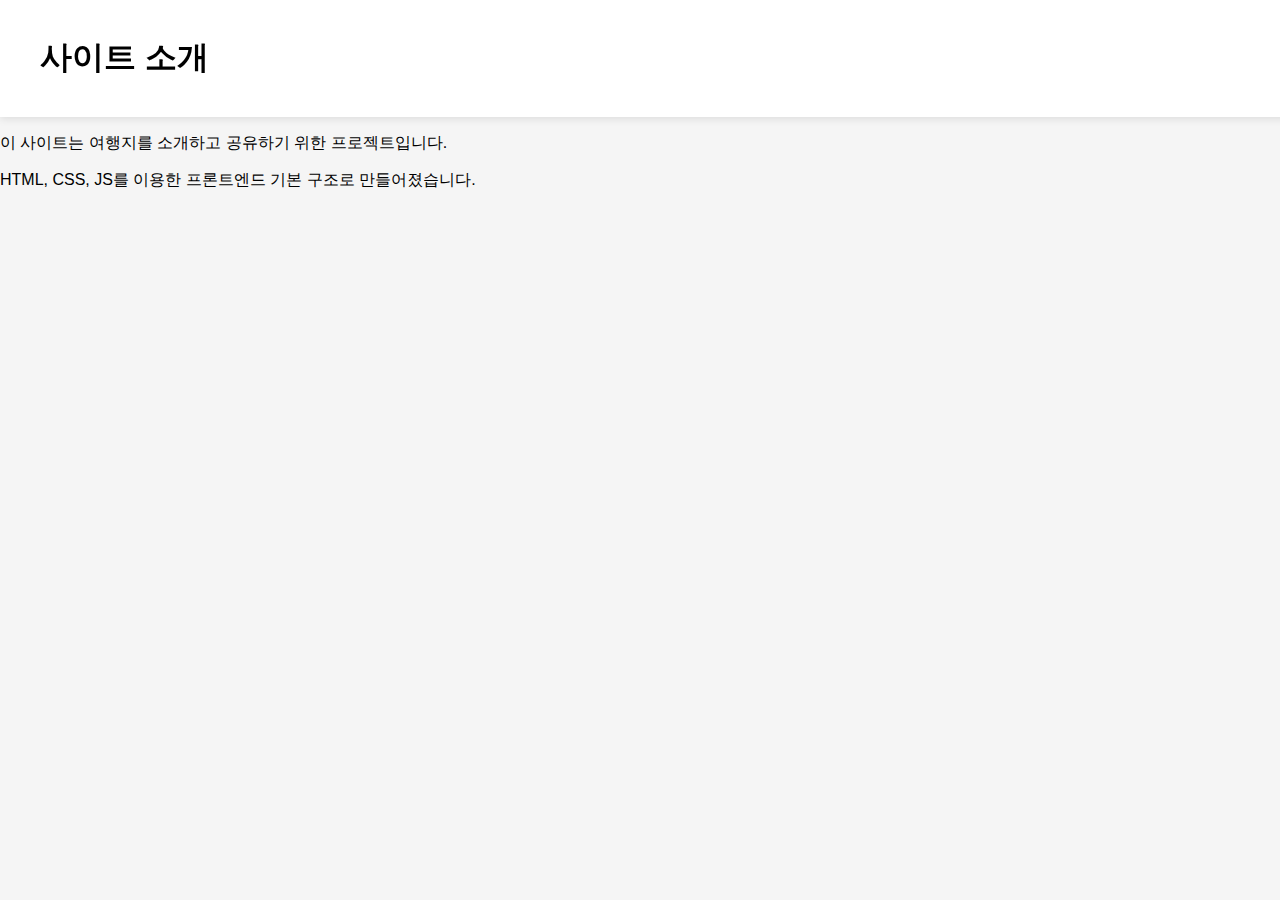
<file: frontend/pages/about.html>
<!DOCTYPE html>
<html lang="ko">
<head>
  <meta charset="UTF-8" />
  <title>소개</title>
  <link rel="stylesheet" href="../css/style.css" />
</head>
<body>
  <header>
    <h1>사이트 소개</h1>
  </header>

  <main>
    <section>
      <p>이 사이트는 여행지를 소개하고 공유하기 위한 프로젝트입니다.</p>
      <p>HTML, CSS, JS를 이용한 프론트엔드 기본 구조로 만들어졌습니다.</p>
    </section>
  </main>
</body>
</html>
</file>
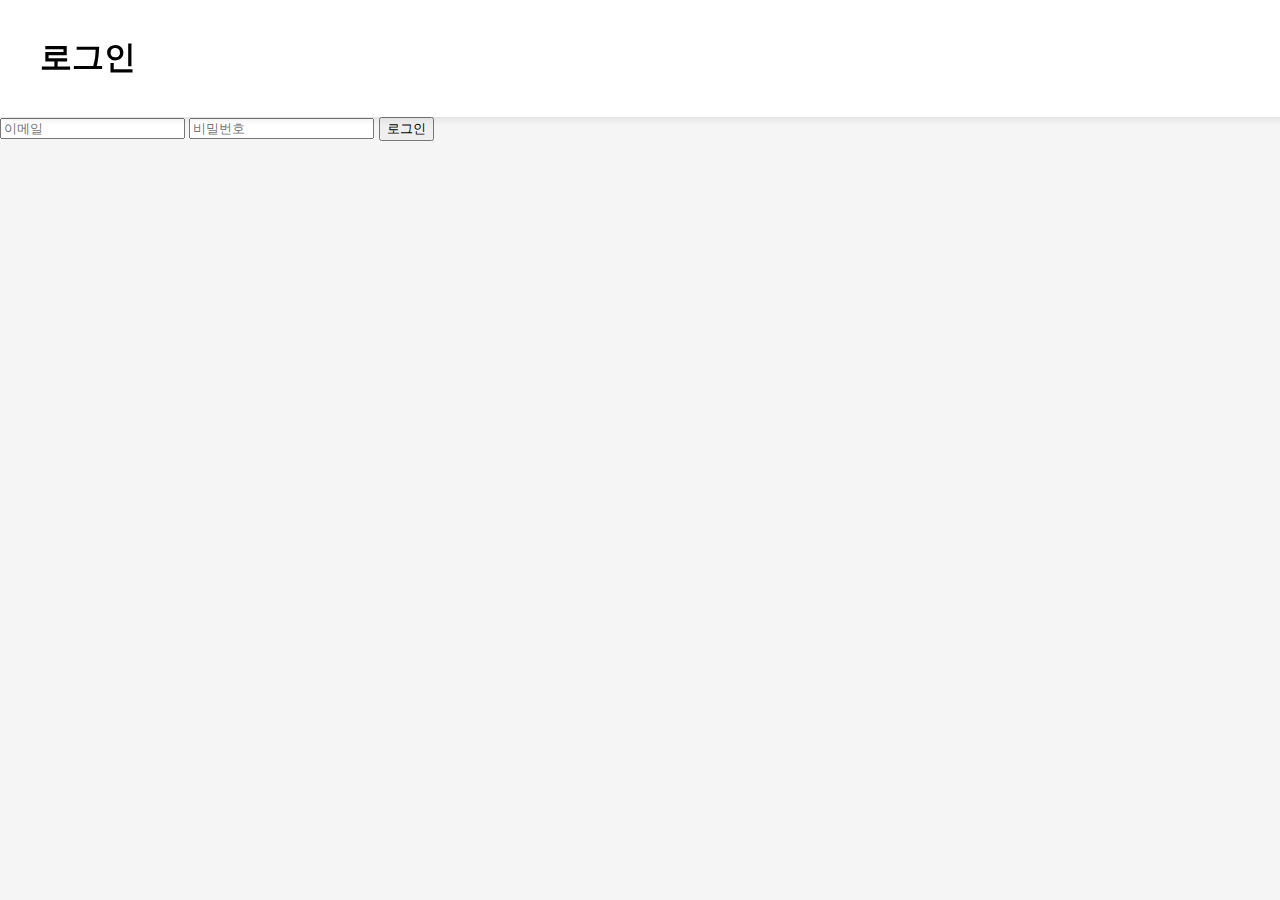
<file: frontend/pages/login.html>
<!DOCTYPE html>
<html lang="ko">
<head>
  <meta charset="UTF-8" />
  <title>로그인</title>
  <link rel="stylesheet" href="../css/style.css" />
</head>
<body>
  <header>
    <h1>로그인</h1>
  </header>

  <main>
    <form id="login-form">
      <input id="login-email" type="text" placeholder="이메일" required />
      <input id="login-password" type="password" placeholder="비밀번호" required />
      <button type="submit">로그인</button>
    </form>
  </main>

  <script src="../js/main.js"></script>
</body>
</html>
</file>
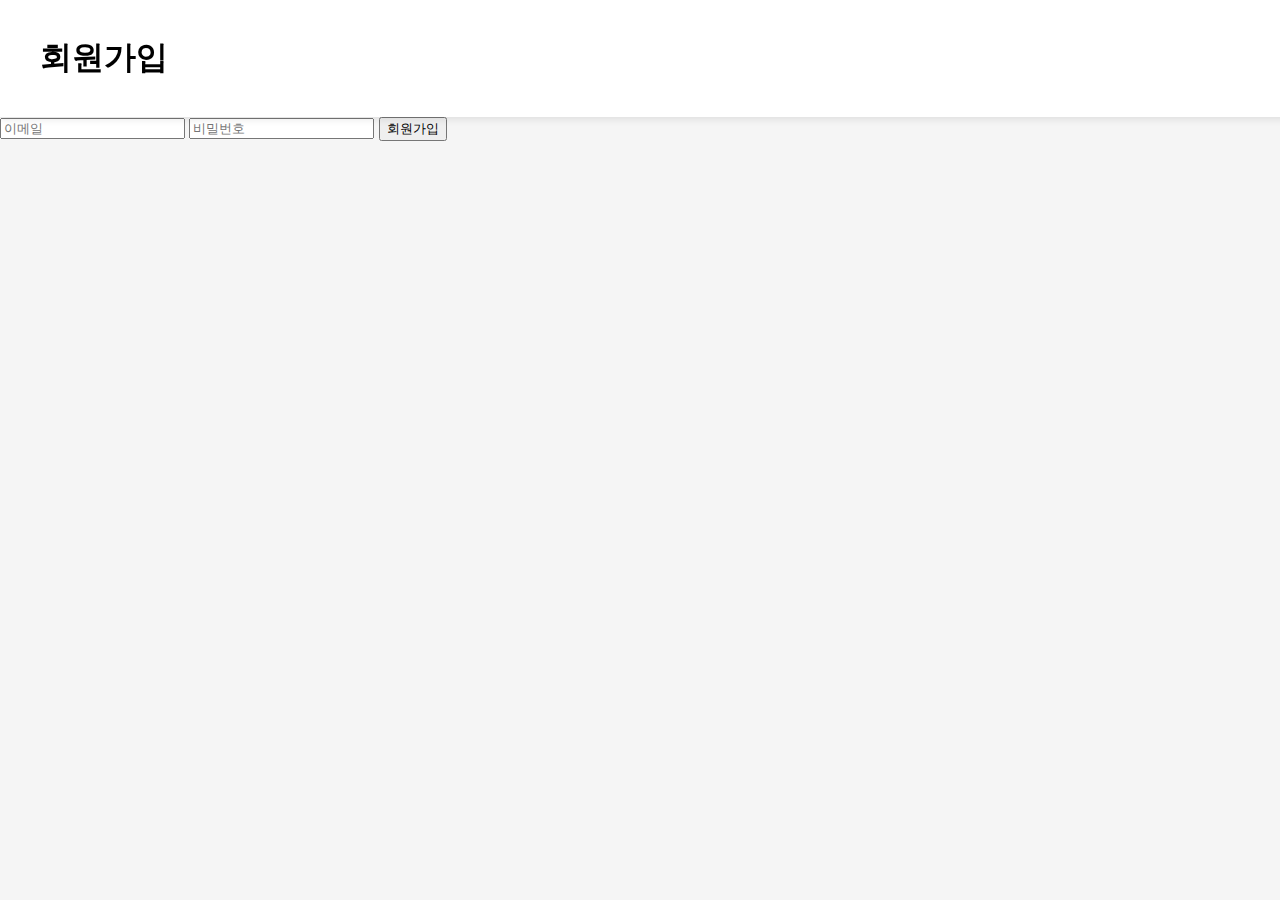
<file: frontend/pages/signup.html>
<!DOCTYPE html>
<html lang="ko">
<head>
  <meta charset="UTF-8" />
  <title>회원가입</title>
  <link rel="stylesheet" href="../css/style.css" />
</head>
<body>
  <header>
    <h1>회원가입</h1>
  </header>

  <main>
    <form id="signup-form">
      <input id="email" type="text" placeholder="이메일" required />
      <input id="password" type="password" placeholder="비밀번호" required />
      <button type="submit">회원가입</button>
    </form>
  </main>

  <script src="../js/main.js"></script>
</body>
</html>
</file>
<file: frontend/css/style.css>
/* -------------------- 기본 설정 -------------------- */
body {
  margin: 0;
  font-family: 'Noto Sans KR', sans-serif;
  background: #f5f5f5;
}

/* -------------------- 헤더 -------------------- */
header {
  width: 100%;
  background: white;
  padding: 15px 40px;
  display: flex;
  align-items: center;
  justify-content: space-between;
  box-shadow: 0 2px 8px rgba(0,0,0,0.1);
  position: sticky;
  top: 0;
  z-index: 10;
}

.logo {
  font-size: 26px;
  font-weight: bold;
}

.search-box input {
  width: 260px;
  padding: 8px 12px;
  border: 1px solid #ccc;
  border-radius: 20px;
}

.top-buttons button {
  padding: 8px 16px;
  border: none;
  margin-left: 10px;
  border-radius: 8px;
  background: #ececec;
  cursor: pointer;
}

/* -------------------- 내비게이션 -------------------- */
nav {
  background: white;
  border-bottom: 1px solid #ddd;
}

nav ul {
  display: flex;
  gap: 25px;
  list-style: none;
  margin: 0;
  padding: 15px 40px;
}

nav li {
  cursor: pointer;
}

/* -------------------- 메인 배너 -------------------- */
.banner {
  position: relative;        /* 텍스트 배치용 */
  width: 100%;
  height: 200px;
  overflow: hidden;
  background: #ddd;
}

.banner img {
  width: 100%;
  height: 100%;
  object-fit: cover;
  display: block;
}

.banner-text {
  position: absolute;
  top: 90%;
  left: 50%;
  transform: translate(-50%, -200%);
  color: white;
  font-size: 2rem;
  font-weight: bold;
  text-shadow: 2px 2px 5px rgba(0,0,0,0.5);
  text-align: center;
}

/* -------------------- 섹션 제목 -------------------- */
.section-title {
  font-size: 24px;
  font-weight: bold;
  padding: 30px 40px 10px;
}

/* -------------------- 포토 그리드 -------------------- */
.photo-grid {
  display: flex;
  gap: 20px;
  flex-wrap: wrap;         /* 화면 줄어들면 줄바꿈 */
  padding: 0 40px 40px;
}

.photo-box {
  width: 220px;
  height: 150px;
  background: #e2e2e2;
  border-radius: 10px;
  display: flex;
  align-items: center;
  justify-content: center;
  color: #555;
  font-weight: bold;
}

/* -------------------- 로그인 / 회원가입 -------------------- */
.login-container,
.signup-container {
  width: 400px;
  margin: 60px auto;
  padding: 30px;
  background: #fff;
  border-radius: 12px;
  box-shadow: 0 4px 12px rgba(0,0,0,0.1);
  text-align: center;
}

.sns-login button {
  width: 100%;
  padding: 12px;
  margin-bottom: 10px;
  border: none;
  border-radius: 8px;
  font-size: 17px;
  font-weight: bold;
  cursor: pointer;
}

.kakao { background: #FDDC3F; }
.naver { background: #1EC800; color: white; }

.normal-login input,
.signup-box input {
  width: 100%;
  padding: 12px;
  margin: 8px 0;
  border: 1px solid #ddd;
  border-radius: 8px;
}

.login-btn,
.signup-btn {
  width: 100%;
  padding: 12px;
  margin-top: 10px;
  background: #4DA6FF;
  border: none;
  border-radius: 8px;
  color: white;
  font-size: 17px;
  cursor: pointer;
}

/* -------------------- 이미지 박스 -------------------- */
.image-box {
  width: 300px;
  height: 300px;
  margin: 20px auto;
  border: 2px solid #ccc;
  border-radius: 10px;
  overflow: hidden;
  display: flex;
  justify-content: center;
  align-items: center;
}

.image-box img {
  width: 100%;
  height: 100%;
  object-fit: cover;
  display: block;
}

/* -------------------- 이미지 아래 텍스트 -------------------- */
.caption {
  width: 300px;
  margin: 8px auto 0;
  text-align: center;
  font-size: 1.2rem;
  font-weight: bold;
  color: #333;
}

.image-container {
  width: 300px;          /* 전체 폭 */
  margin: 20px auto;     /* 가운데 정렬 */
  text-align: center;    /* 텍스트 중앙 정렬 */
}

.image-box {
  width: 100%;
  height: 300px;
  overflow: hidden;
  border: 2px solid #ccc;
  border-radius: 10px;
}

.image-box img {
  width: 100%;
  height: 100%;
  object-fit: cover;     /* 비율 유지하면서 꽉 채우기 */
  display: block;
}

.image-text {
  margin-top: 8px;
  font-size: 1.2rem;
  color: #333;
  font-weight: bold;
}

.image-row {
  display: flex;
  justify-content: center; /* 가운데 정렬 */
  flex-wrap: wrap;         /* 화면 줄어들면 자동 줄바꿈 */
  gap: 20px;               /* 각 이미지 간격 */
  padding: 20px 40px;
}
</file>
